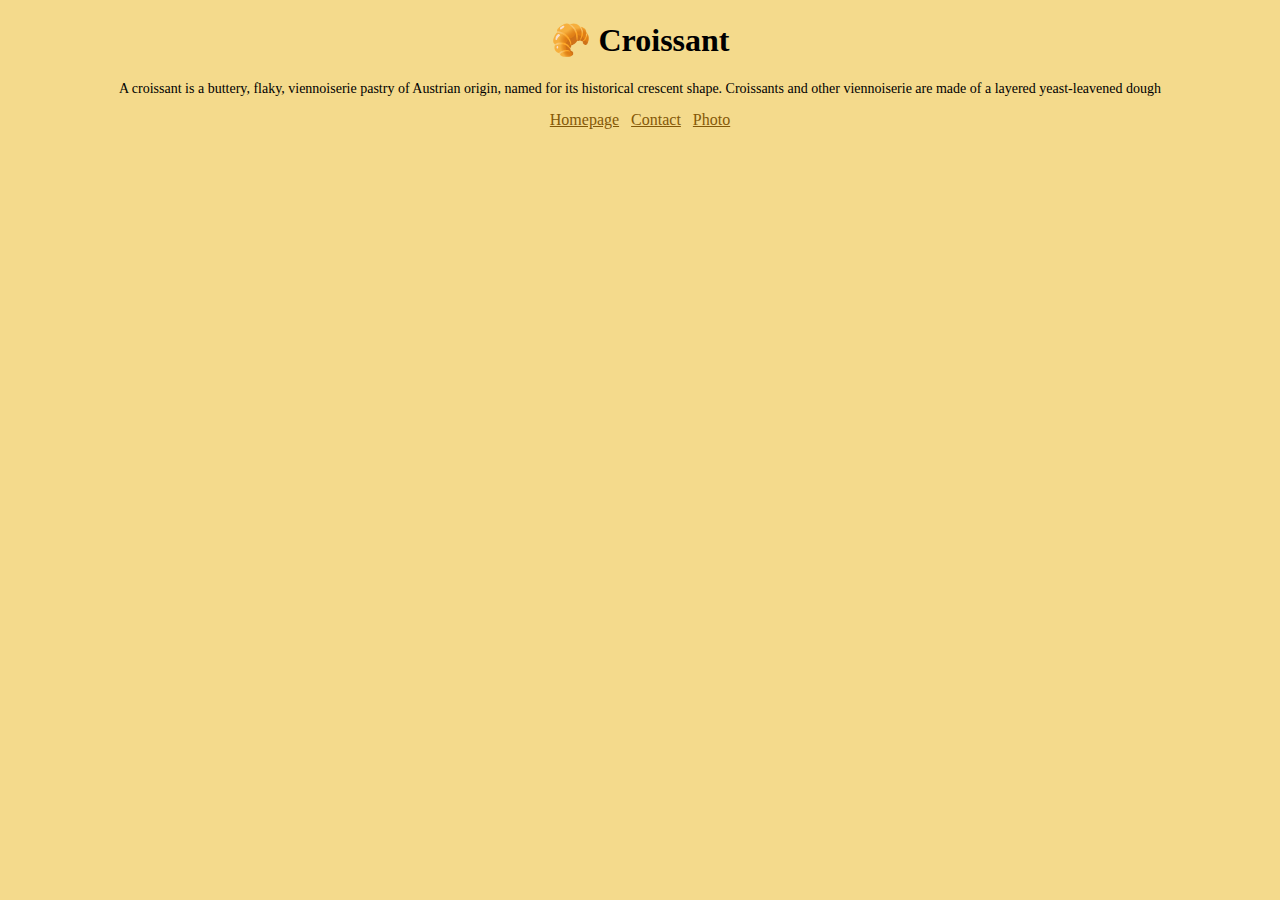
<file: index.html>
<!DOCTYPE html>
<html lang="en">
  <head>
    <meta charset="UTF-8" />
    <meta
      name="description"
      content="A short website to introduce and education viewers on croissant"
    />
    <meta name="viewport" content="width=device-width, initial-scale=1.0" />
    <title>wowcroissant.com</title>
    <link rel="stylesheet" href="src/styles.css" />
  </head>
  <body>
    <h1>🥐 Croissant</h1>
    <h3>
      A croissant is a buttery, flaky, viennoiserie pastry of Austrian origin,
      named for its historical crescent shape. Croissants and other viennoiserie
      are made of a layered yeast-leavened dough
    </h3>

    <div class="link-box">
      <a href="/">Homepage</a>
      <a href="contact.html">Contact</a>
      <a href="photo.html">Photo</a>
    </div>
  </body>
</html>
</file>
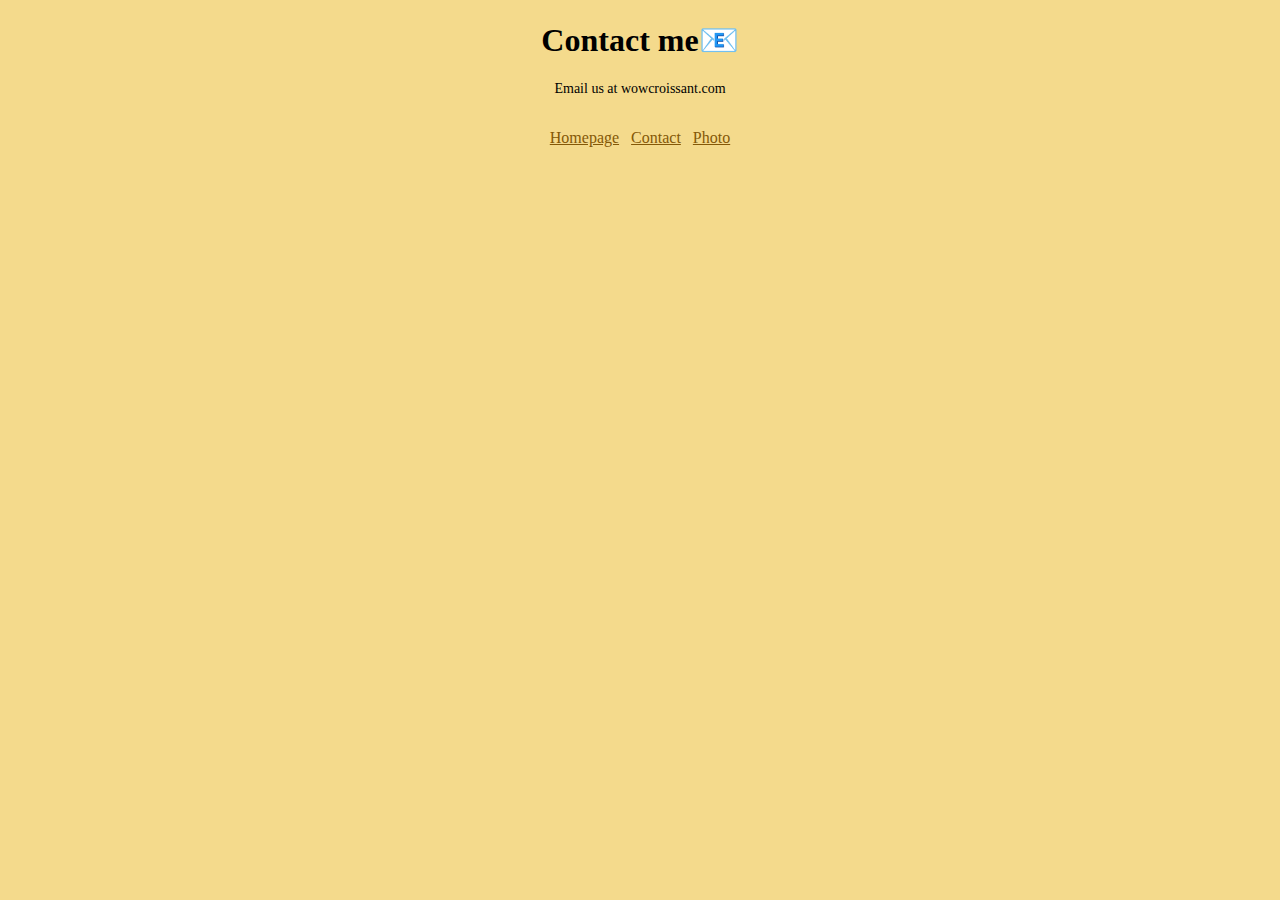
<file: contact.html>
<!DOCTYPE html>
<html lang="en">
  <head>
    <meta charset="UTF-8" />
    <meta name="viewport" content="width=device-width, initial-scale=1.0" />
    <title>Contact page - wowcroissant.com</title>
    <link rel="stylesheet" href="src/styles.css" />
  </head>
  <body>
    <h1>Contact me📧</h1>
    <h3>Email us at wowcroissant.com</h3>
  </br>
  <div class="link-box">
    <a href="/">Homepage</a>
    <a href="contact.html">Contact</a>
    <a href="photo.html">Photo</a>
    </div>

  </body>
</html>
</file>
<file: src/styles.css>
body {
  background-color: rgb(244, 218, 140);
}

h1 {
  text-align: center;
}

h3 {
  text-align: center;
  font-size: 14px;
  font-weight: 100;
}

.link-box {
  text-align: center;
  word-spacing: 8px;
}

.photo {
  display: block;
  max-width: 75%;
  margin: auto;
}

a {
  color: rgb(132, 88, 7);
}
</file>
